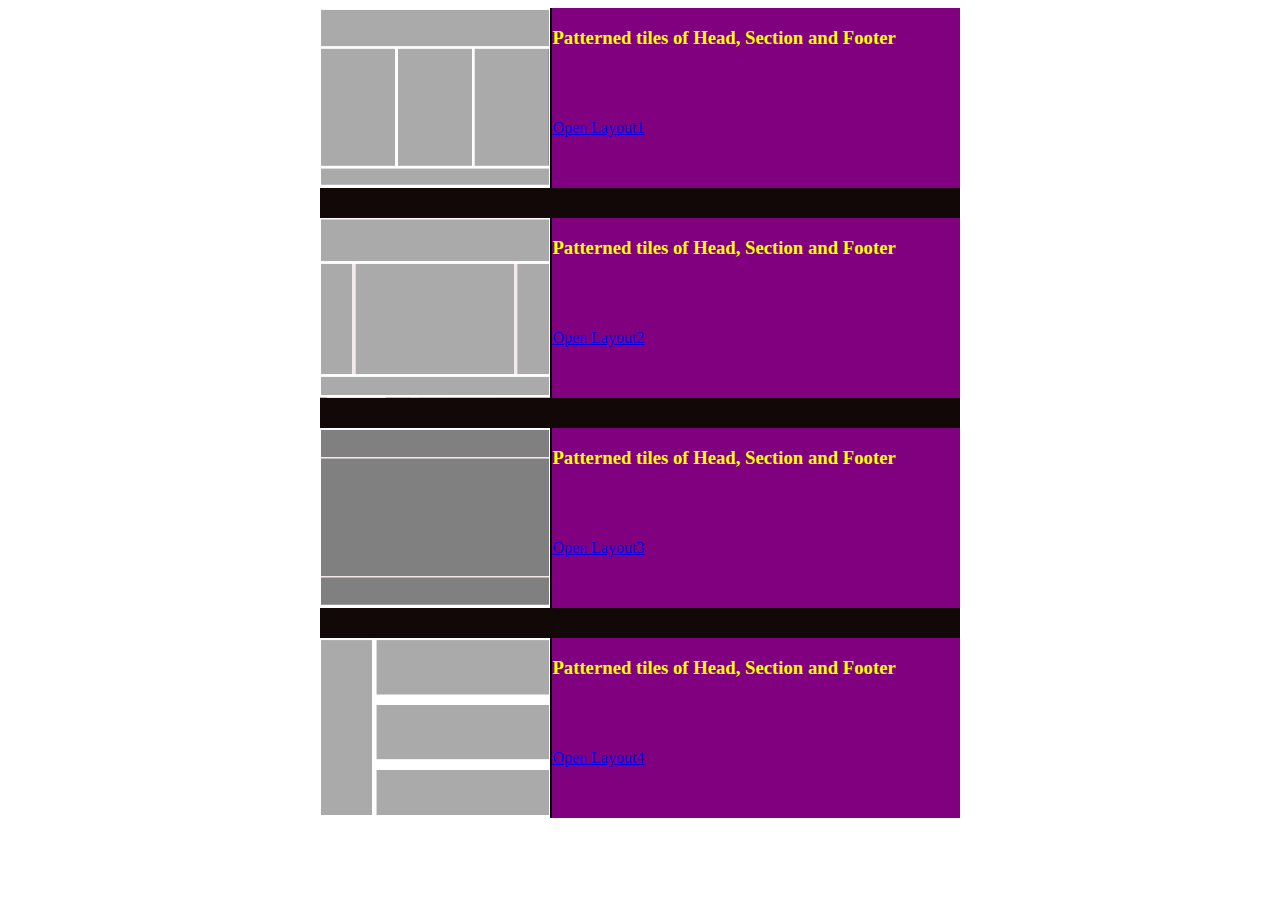
<file: index.html>
<!DOCTYPE html>
<html lang="en">

<head>
  <meta charset="UTF-8">
  <meta http-equiv="X-UA-Compatible" content="IE=edge">
  <meta name="viewport" content="width=device-width, initial-scale=1.0">
  <title>index</title>
  <link rel="stylesheet" href="index.css">
</head>

<body>
  <div class="container">
    <div class="section">
      <div class="tit">
        <img src="images/Layout1.PNG.PNG" alt="Layout1-pic" class="tit">
      </div>
      <div class="tat">
        <h3>Patterned tiles of Head, Section and Footer</h3>
        <a href="layout1.html" target="_blank">Open Layout1</a>
      </div>
    </div>

    <div class="section">
      <div class="tit">
        <img src="images/Layout2.PNG.PNG" alt="Layout2-pic" class="tit">
      </div>
      <div class="tat">
        <h3>Patterned tiles of Head, Section and Footer</h3>
        <a href="layout2.html" target="_blank">Open Layout2</a>
      </div>
    </div>
    
    <div class="section">
      <div class="tit">
        <img src="images/Layout3.PNG.PNG" alt="Layout3-pic" class="tit">
      </div>
      <div class="tat">
        <h3>Patterned tiles of Head, Section and Footer</h3>
        <a href="layout3.html" target="_blank">Open Layout3</a>
      </div>
    </div>

    <div class="section">
      <div class="tit">
        <img src="images/Layout4.PNG.PNG" alt="Layout4-pic" class="tit">
      </div>
      <div class="tat">
        <h3>Patterned tiles of Head, Section and Footer</h3>
        <a href="layout4.html" target="_blank">Open Layout4</a>
      </div>
    </div>
  </div>
</body>

</html>
</file>
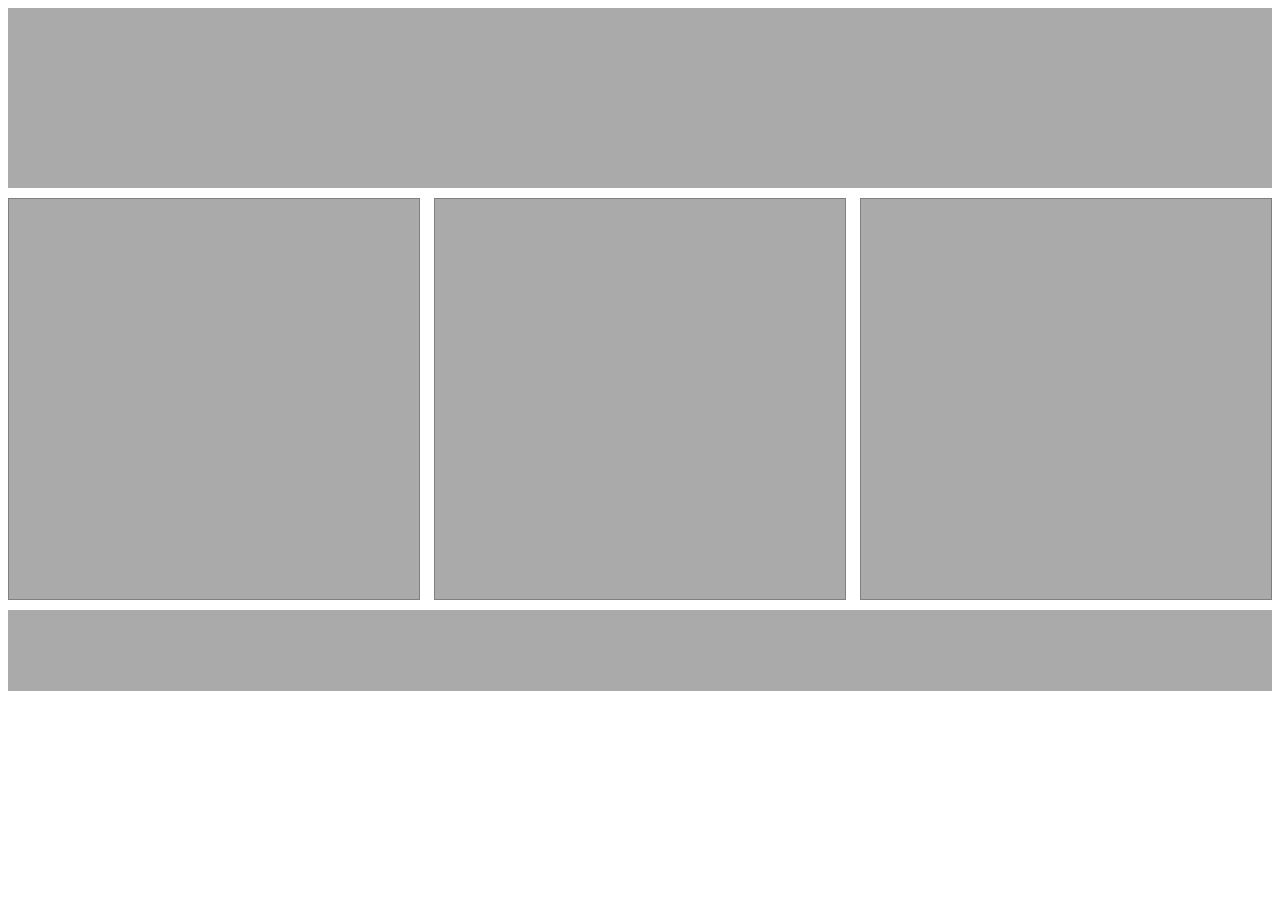
<file: layout1.html>
<!DOCTYPE html>
<html lang="en">

<head>
  <meta charset="UTF-8">
  <meta http-equiv="X-UA-Compatible" content="IE=edge">
  <meta name="viewport" content="width=device-width, initial-scale=1.0">
  <meta name="author" content="JaraFine">
  <meta name="keywords" content="practising, ridding-fustration, flexbox, recreations">
  <title>Layout-1</title>
  <link rel="stylesheet" href="layout1.css">
</head>

<body>

  <div class="navbar">
  </div>

  <section class="columns">
    <div class="description"></div>
    <div class="Action"></div>
    <div class="Withdraw"></div>
  </section>

  <footer class="footer">
    <div class="Terms"></div>
  </footer>

</body>
</html>
</file>
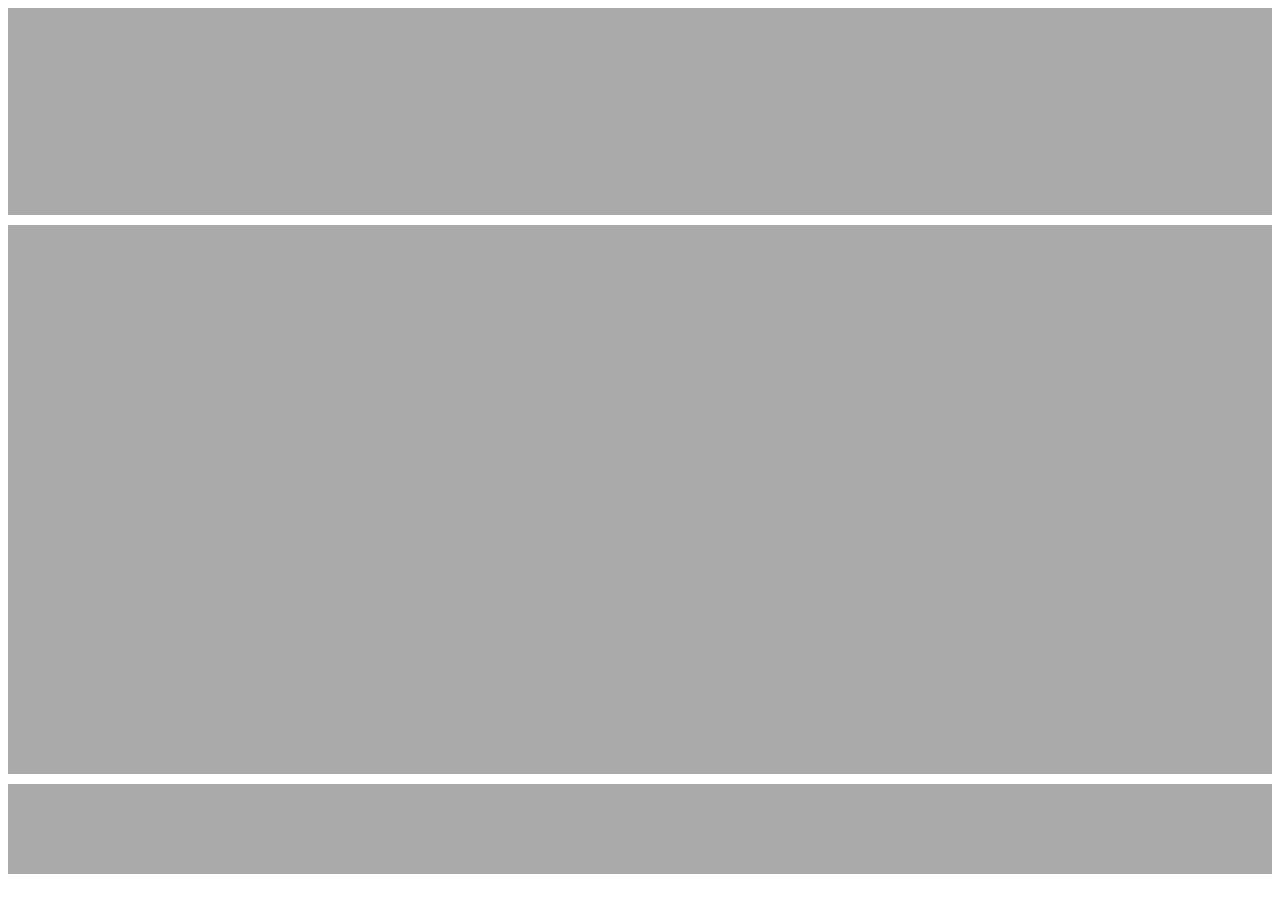
<file: layout2.html>
<!DOCTYPE html>
<html lang="en">

<head>
  <meta charset="UTF-8">
  <meta http-equiv="X-UA-Compatible" content="IE=edge">
  <meta name="viewport" content="width=device-width, initial-scale=1.0">
  <meta name="author" content="JaraFine">
  <meta name="keywords" content="practising, ridding-fustration, flexbox, recreations">
  <title>Layout-2</title>
  <link rel="stylesheet" href="layout2.css">
</head>

<body>
  <header class="header">
    <div class="logo"></div>

    <div class="links">
      <a href="#"></a>
      <a href="#"></a>
      <a href="#"></a>
    </div>

    <div class="photo">
      <h6></h6>
    </div>
  </header>

  <section class="columns">
    <div class="description">
      <h1></h1>
      <h1></h1>
      <h1></h1>
    </div>

    <div class="action">
      <p></p>
      <p></p>
      <p></p>
    </div>

    <div class="withdraw">
      <h6></h6>
    </div>
  </section>

  <footer class="footer">
    <div class="terms">
      <a></a>
      <a></a>
      <a></a>
    </div>

    <div class="end-note">
      <h4></h4>
      <h4></h4>
    </div>
  </footer>

</body>
</html>
</file>
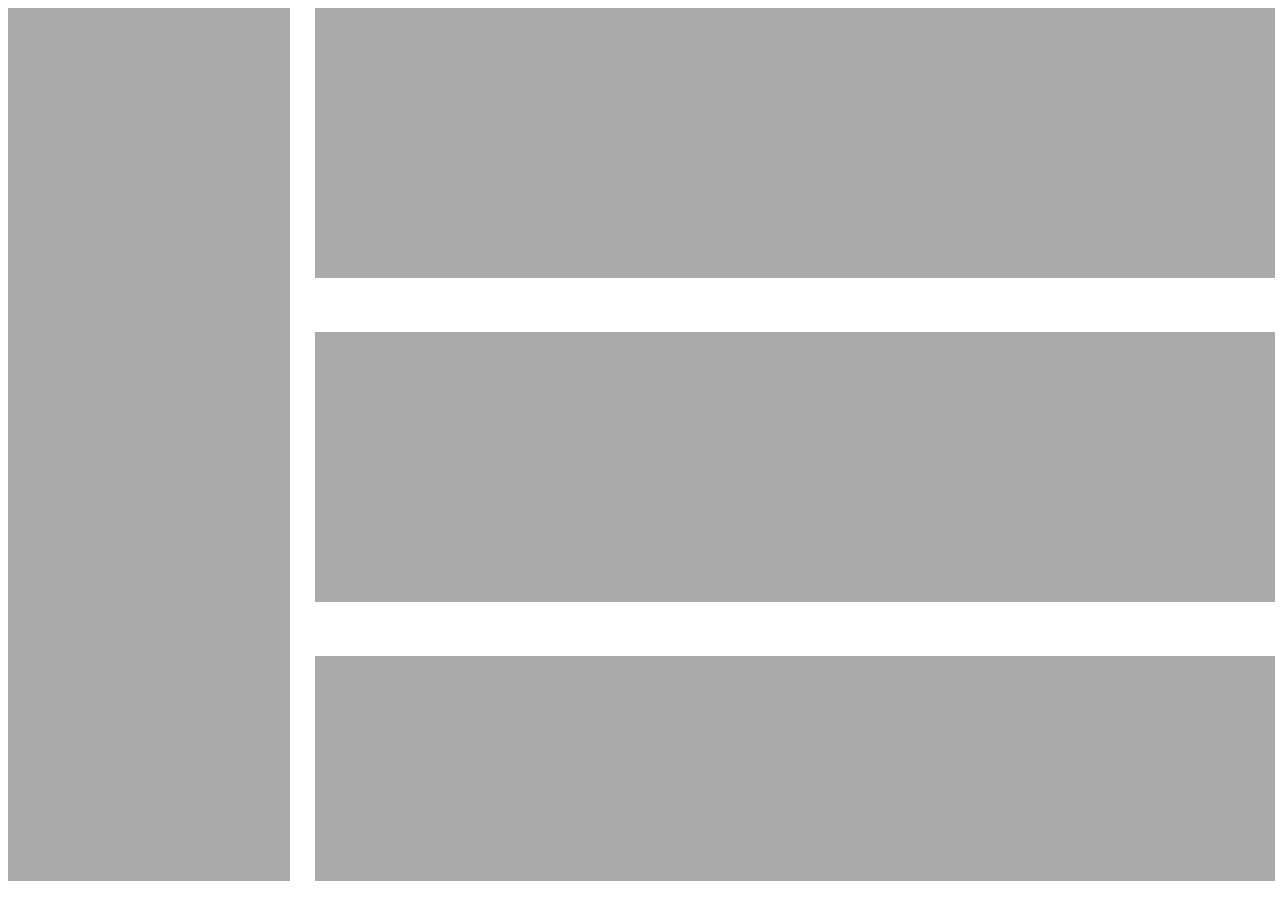
<file: layout4.html>
<!DOCTYPE html>
<html lang="en">

<head>
  <meta charset="UTF-8">
  <meta http-equiv="X-UA-Compatible" content="IE=edge">
  <meta name="viewport" content="width=device-width, initial-scale=1.0">
  <meta name="author" content="JaraFine">
  <meta name="keywords" content="practising, ridding-fustration, flexbox, recreations">
  <title>Layout-4</title>
  <link rel="stylesheet" href="layout4.css">
</head>

<body>
  <div class="sidenav">
    <header class="navbar">
      <div class="lead">
        <a href="#"></a>
        <a href="#"></a>
        <a href="#"></a>
      </div>
      <div class="photo">
        <h6></h6>
      </div>

    </header>

    <section class="columns">
      <div class="description">
        <h1></h1>
        <h1></h1>
        <h1></h1>
      </div>

      <div class="Action">
        <p></p>
        <p></p>
        <p></p>
      </div>

      <div class="withdraw">
        <h6></h6>
      </div>
    </section>

  </div>


</body>

</html>
</file>
<file: index.css>
.container {
  background-color: rgb(19, 8, 8);
  display: flex;
  flex-direction: column;
  justify-content: space-between;
  width: 50vw;
  height: 90vh;
  text-align: center;
  margin-left: auto;
  margin-right: auto;
}

.section {
  display: flex;
  flex-direction: row;
  justify-content: center;
  align-items: center;
  background-color: rgb(247,247,247);
  width: 50vw;
  height: 20vh;
  margin-left: auto;
  margin-right: auto;
}

.tit {
  height: 20vh;
  width: 18vw;
  background-color: rgb(168, 35, 57);
  border-right: 2px solid black;
}

.tat {
  display: flex;
  flex-wrap: wrap;
  background-color: purple;
  width: 32vw;
  height: 20vh;
}

h3 {
  color: yellow;
}
a:hover {
  background-color: tomato;
  cursor: default;
}
</file>
<file: layout1.css>
.navbar {
  background-color: #aaa;
  height: 20vh;
  width: 100%;
  max-width: 100vw;
  border: none;
  margin-bottom: 10px;
}

.columns {
  background-color:#fff;
  height: 40%;
  width: 100%;
  max-width: 100%;
  margin: 0px;
  display: flex;
  flex-direction: row;
  justify-content: space-between;
  margin-bottom: 10px;
}

.description {
  height: 400px;
  width: 32vw;
  max-width: 32vw;
  background-color: #aaa;
  border: 1px solid gray;
}

.Action {
  height: 400px;
  width: 32vw;
  max-width: 32vw;
  background-color: #aaa;
  border: 1px solid gray;
}

.Withdraw {
  height: 400px;
  width: 32vw;
  background-color: #aaa;
  border: 1px solid gray;
}

.footer {
  background-color: #aaa;
  height: 9vh;
  width: 100%;
  margin: 0px;
}
</file>
<file: layout2.css>
.header {
  display: flex;
  flex-direction: row;
  justify-items: flex-start;
  background-color: rgb(241, 235, 235);
  margin: 0px;
  margin: 0px;
}

.logo {
  background-color: #aaa;
  height: 23vh;
  max-height: 23vh;
  width: 450px;
  max-width: 450px;
  margin: 0px;
  padding: 0px;
}

.links {
  background-color: #aaa;
  height: 23vh;
  max-height: 23vh;
  width: 450px;
  margin: 0px;
  padding: 0px;
}

.photo {
  background-color: #aaa;
  height: 23vh;
  max-height: 23vh;
  width: 450px;
  max-width: 450px;
  margin: 0px;
  padding: 0px;
}

.columns {
  display: flex;
  flex-direction: row;
  justify-content: space-between;
  background-color: rgb(241, 235, 235);
  margin: 0px;
  margin-top: 10px;
  margin-bottom: 10px;
}

.description {
  background-color: #aaa;
  height: 61vh;
  max-height: 61vh;
  width: 185px;
  max-width: 185px;
  padding: 0px;
}

.action {
  background-color: #aaa;
  height: 61vh;
  max-height: 61vh;
  width: 937px;
  max-width: 937px;
  padding: 0px;
}

.withdraw {
  background-color: #aaa;
  height: 61vh;
  max-height: 61vh;
  width: 185px;
  max-width: 185px;
  padding: 0px;
}

.footer {
  display: flex;
  flex-direction: row;
  justify-items: flex-start;
  background-color: rgb(241, 235, 235);
  margin:0px;
}

.terms {
  background-color: #aaa;
  height: 10vh;
  width: 900px;
  max-width: 900px;
  padding: 0px;
}

.end-note {
  background-color: #aaa;
  height: 10vh;
  width: 900px;
  max-width: 900px;
  padding: 0px;
}
</file>
<file: layout4.css>
.sidenav {
  background-color: #fff;
  display: flex;
  flex-direction: row;
  justify-content: space-between;
  width: 99vw;
  max-width: 99vw;
  height: 97vh;
  max-height: 99vh;
  margin: 0px;
  padding: 0px;
}

  
.navbar {
  background-color: #aaa;
  height: 97vh;
  max-height: 97vh;
  width: 22vw;
  max-width: 22vw;
  display: flex;
  flex-direction: column;
  justify-content: space-between;
  margin: 0px;
}

.lead {
  background-color: #aaa;
  height: 20vh;
  max-height: 20vh;
  width: 20vw;
  max-width: 20vw;
  margin: 0px;
}

.photo {
  background-color: #aaa;
  height: 20vh;
  max-height: 20vh;
  width: 20vw;
  max-width: 20vw;
  margin: 0px;
}

.columns {
  display: flex;
  flex-direction: column;
  justify-content: space-between;
  background-color: #fff;
  height: 97vh;
  max-height: 97vh;
  width: 75vw;
  max-width: 76vw;
  margin: 0px;
}

.description {
  background-color: #aaa;
  width: 75vw;
  max-width: 76w;
  height: 30vh;
  max-height: 30vh;
  margin: 0px;
}

.Action {
background-color: #aaa;
width: 75vw;
max-width: 76vw;
height: 30vh;
max-height: 30vh;
margin: 0px;
}

.withdraw {
background-color: #aaa;
width: 75vw;
max-width: 76vw;
height: 25vh;
max-height: 25vh;
margin: 0px;
}
</file>
